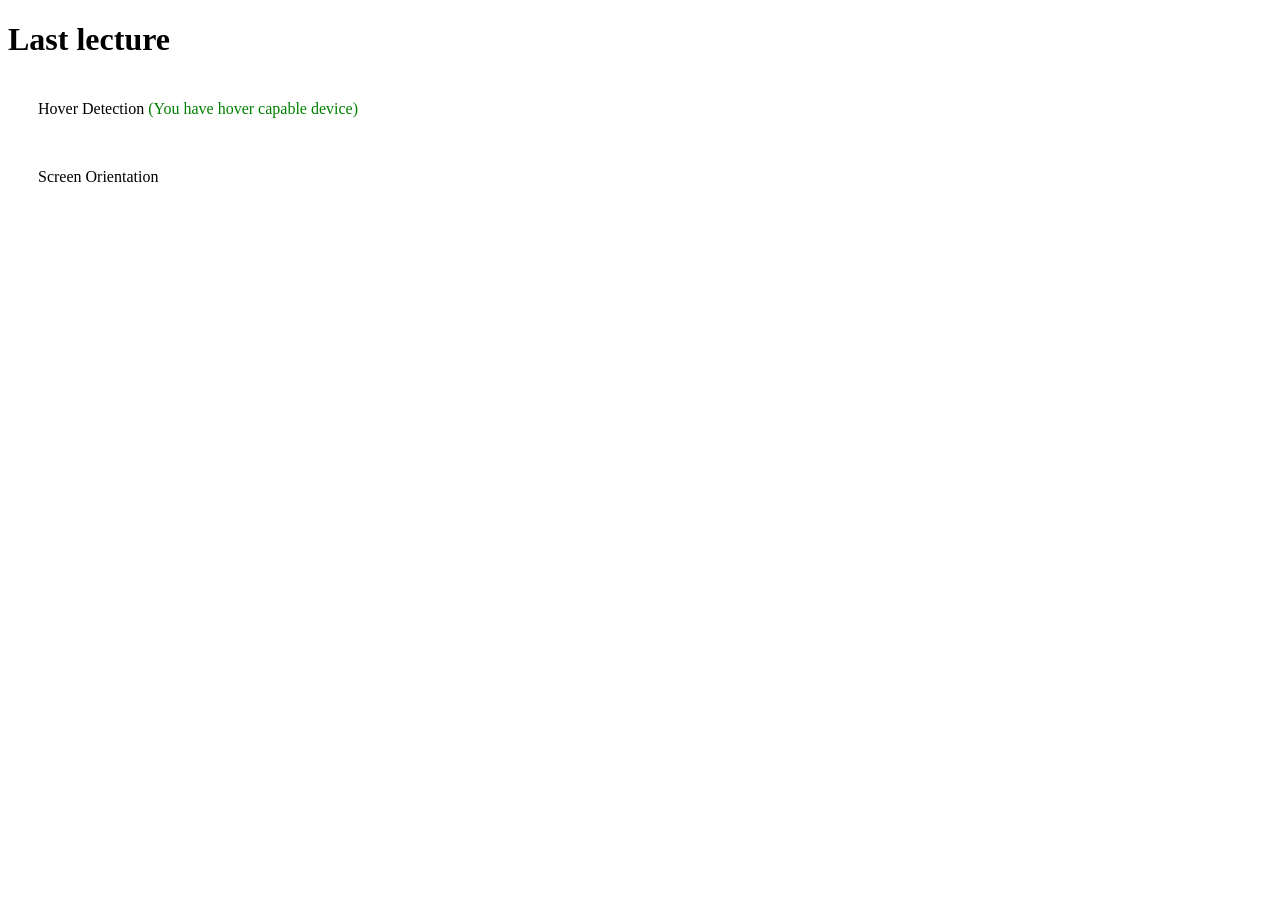
<file: test.html>
<!DOCTYPE html>
<html lang="en">
<head>
    <meta charset="UTF-8">
    <meta name="viewport" content="width=device-width, initial-scale=1.0">
    <link rel="stylesheet" href="./css/main.css">
     <!-- <link rel="stylesheet" href="./css/main.min.css"> -->
    <title>Week 11</title>
</head>
<body>
    <div class="container">
        <h1>Last lecture</h1>
        <div class="box px-query">This box hides when using px-based media query</div>

        <div class="box em-query">This box hides when using em-based media query</div>

        <div class="box hover-query">Hover Detection</div>

        <div class="box orientation-query">Screen Orientation</div>
    </div>

    <script src="./js/main.js"></script>
</body>
</html>
</file>
<file: css/main.css>
body{
    font-size: 16px;
}

.box{
    padding: 20px;
    margin: 10px;
}

.px-query{
    background-color: lightblue;
}

.em-query{
    background-color: lightcoral;
}

@media screen and (min-width:600px){
    .px-query{
        display: none;
    }
}

@media screen and (min-width:37.5em){
    .em-query{
        display: none;
    }
}

@media (prefers-color-scheme:dark){
    body{
        background-color: rgb(10, 10, 10);
        color: beige;
    }
}

@media (hover: hover){
    .hover-query::after{
        content: " (You have hover capable device)";
        color: green;
    }
}

@media (hover: none){
    .hover-query::after{
        content: " (You do not have hover capable device)";
        color: red;
    }
}
</file>
<file: css/main.min.css>
body{font-size:16px}.box{padding:20px;margin:10px}.px-query{background-color:#add8e6}.em-query{background-color:#f08080}@media screen and (min-width:600px){.px-query{display:none}}@media screen and (min-width:37.5em){.em-query{display:none}}@media (prefers-color-scheme:dark){body{background-color:#0a0a0a;color:beige}}@media (hover:hover){.hover-query::after{content:" (You have hover capable device)";color:green}}@media (hover:none){.hover-query::after{content:" (You do not have hover capable device)";color:red}}
</file>
